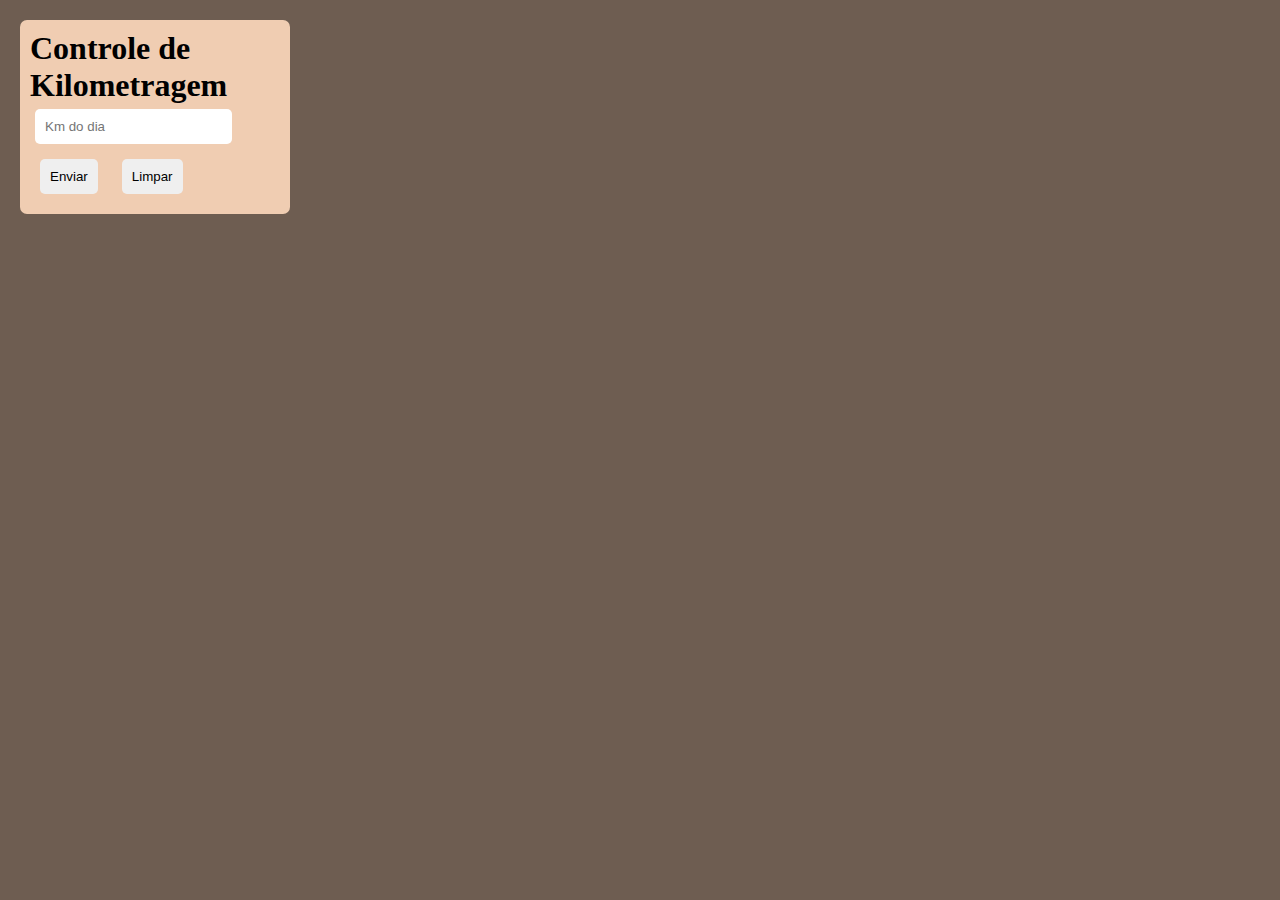
<file: index.html>
<!DOCTYPE html>
<html lang="pt-br">
<head>
    <meta charset="UTF-8">
    <meta http-equiv="X-UA-Compatible" content="IE=edge">
    <meta name="viewport" content="width=device-width, initial-scale=1.0">
    <title>Controle de Kilometragem</title>
    <link rel="stylesheet" href="estilo.style.css">
</head>
<body>
    <form action="https://api.sheetmonkey.io/form/bW7134Y2gnyw6vf18peENw" method="post">
        <h1>Controle de Kilometragem</h1>
        <output name="data" id="idata">
            
        </output>
        <input type="text" name="km" placeholder="Km do dia" o"><br>
        
        <button type="submit">Enviar</button>
        <button type="reset">Limpar</button>
    </form>
    <script src="interacao.js"></script>
    
</body>
</html>
</file>
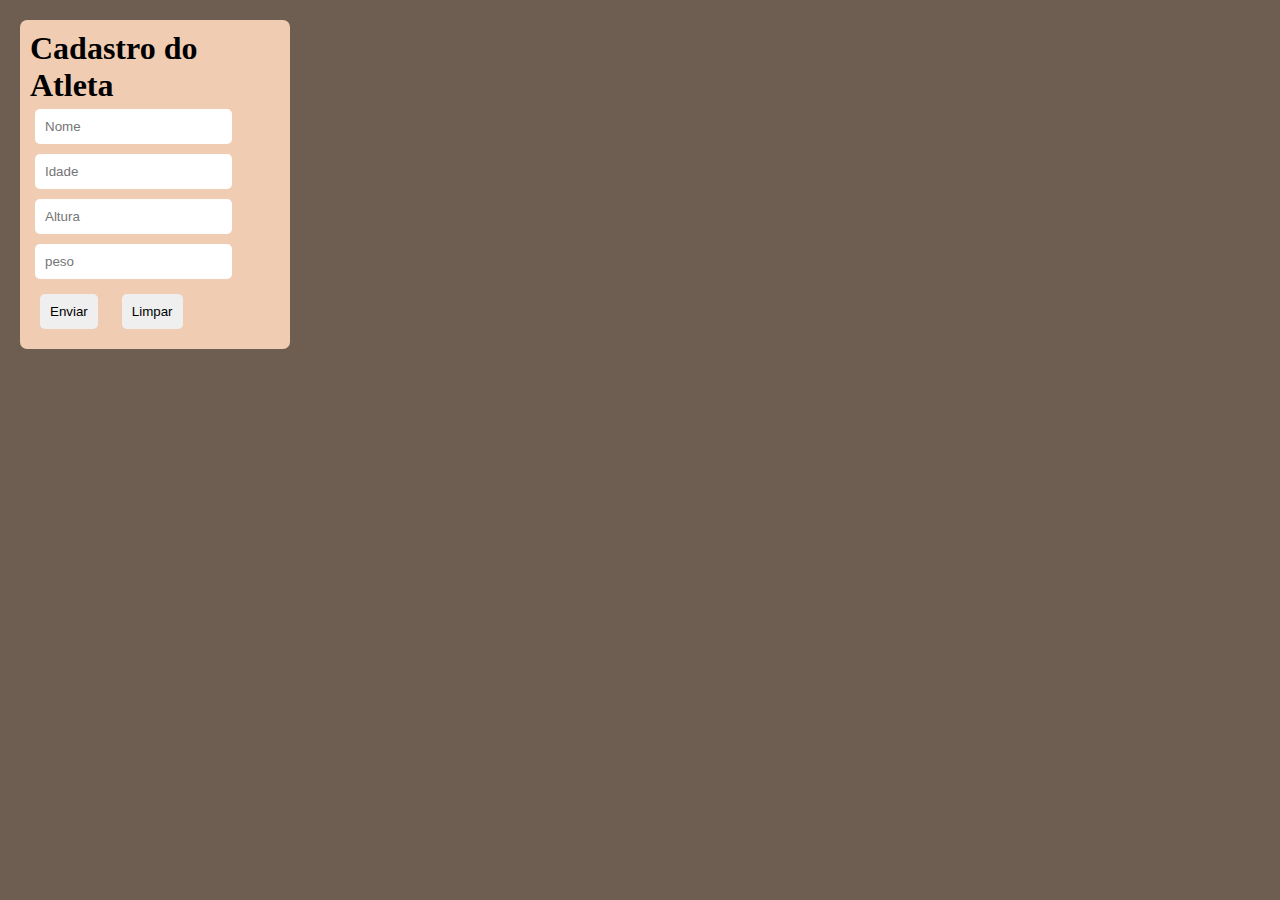
<file: index.html.html>
<!DOCTYPE html>
<html lang="pt-br">
<head>
    <meta charset="UTF-8">
    <meta http-equiv="X-UA-Compatible" content="IE=edge">
    <meta name="viewport" content="width=device-width, initial-scale=1.0">
    <title>Corrida de Rua</title>
    <link rel="stylesheet" href="estilo.style.css">
</head>
<body>
    <form action="https://api.sheetmonkey.io/form/bW7134Y2gnyw6vf18peENw" method="post">
        <h1>Cadastro do Atleta</h1>
        <input type="text" name="atleta" placeholder="Nome"><br>
        <input type="number" name="idade" placeholder="Idade"><br>
        <input type="number" name="altura" placeholder="Altura"><br>
        <input type="number" name="peso" placeholder="peso"><br>
        <button type="submit">Enviar</button>
        <button type="reset">Limpar</button>
    </form>
    
</body>
</html>
</file>
<file: estilo.style.css>
@charset "UTF-8";

*{
    padding: 0px;
    margin: 0px;
}

body{
    background-color: #6E5D51;
}

form{
    background-color: #F0CDB2;
    width: 250px;
    border-radius: 7px;
    margin: 20px;
    padding: 10px;
}
input{
    padding: 10px;
    margin: 5px;
    border-radius: 5px;
    border: none;
}

button{
    padding: 10px;
    margin: 10px;
    border-radius: 5px;
    border: none;
}
</file>
